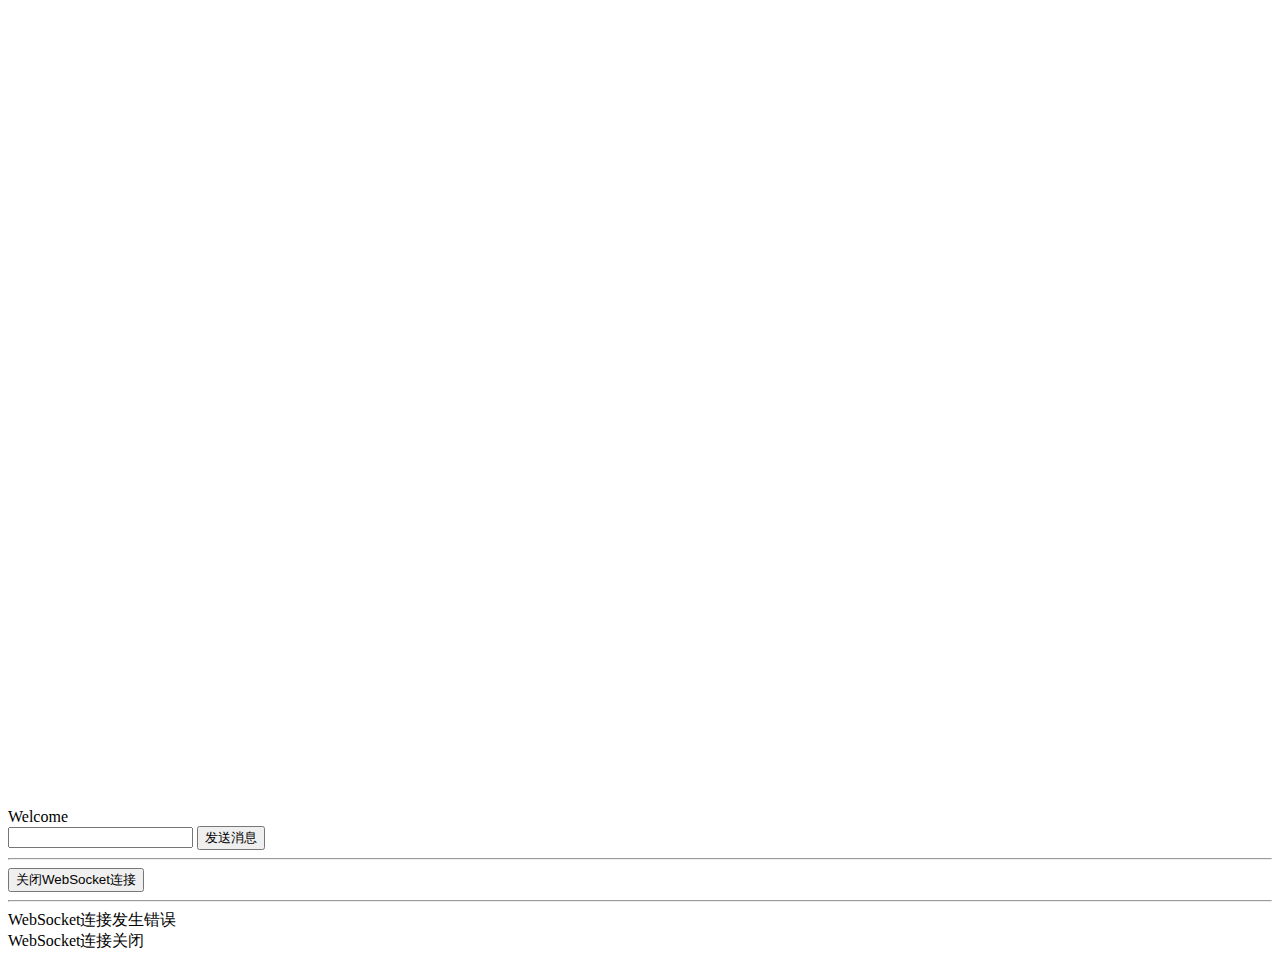
<file: websocket-examples/src/main/resources/static/index.html>
<!DOCTYPE html>
<html>

<head>
    <meta charset="utf-8">
    <title>Java后端WebSocket的Tomcat实现</title>
    <script src="https://cdn.bootcdn.net/ajax/libs/jquery/3.2.0/jquery.min.js"></script>
</head>

<body>
<div id="main" style="width: 1200px;height:800px;"></div>
Welcome<br/><input id="text" type="text"/>
<button onclick="send()">发送消息</button>
<hr/>
<button onclick="closeWebSocket()">关闭WebSocket连接</button>
<hr/>
<div id="message"></div>
</body>
<script type="text/javascript">
    var websocket = null;
    //判断当前浏览器是否支持WebSocket
    if ('WebSocket' in window) {
        //改成你的地址
        websocket = new WebSocket("ws://localhost:8080/api/websocket/100");
    } else {
        alert('当前浏览器 Not support websocket')
    }

    //连接发生错误的回调方法
    websocket.onerror = function () {
        setMessageInnerHTML("WebSocket连接发生错误");
    };

    //连接成功建立的回调方法
    websocket.onopen = function () {
        setMessageInnerHTML("WebSocket连接成功");
    }
    var U01data, Uidata, Usdata
    //接收到消息的回调方法
    websocket.onmessage = function (event) {
        console.log(event);
        setMessageInnerHTML(event);
        setechart()
    }

    //连接关闭的回调方法
    websocket.onclose = function () {
        setMessageInnerHTML("WebSocket连接关闭");
    }

    //监听窗口关闭事件，当窗口关闭时，主动去关闭websocket连接，防止连接还没断开就关闭窗口，server端会抛异常。
    window.onbeforeunload = function () {
        closeWebSocket();
    }

    //将消息显示在网页上
    function setMessageInnerHTML(innerHTML) {
        document.getElementById('message').innerHTML += innerHTML + '<br/>';
    }

    //关闭WebSocket连接
    function closeWebSocket() {
        websocket.close();
    }

    //发送消息
    function send() {
        var message = document.getElementById('text').value;
        websocket.send('{"msg":"' + message + '"}');
        setMessageInnerHTML(message + "&#13;");
    }
</script>

</html>
</file>
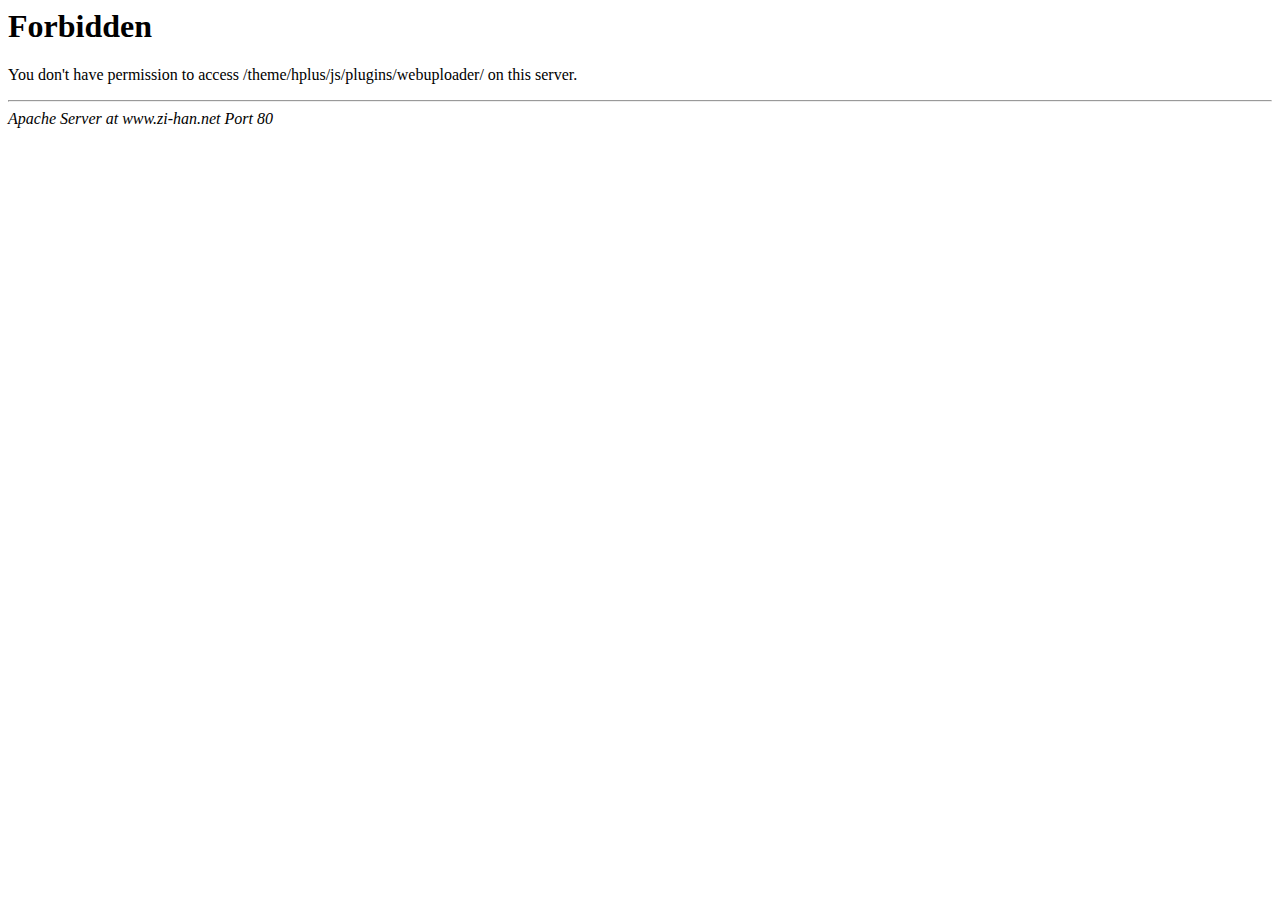
<file: DotNet/project/Y_DataYun/Web/Content/js/plugins/webuploader/index.html>
<!DOCTYPE HTML PUBLIC "-//IETF//DTD HTML 2.0//EN">
<html><head>
<title>403 Forbidden</title>
</head><body>
<h1>Forbidden</h1>
<p>You don't have permission to access /theme/hplus/js/plugins/webuploader/
on this server.</p>
<hr>
<address>Apache Server at www.zi-han.net Port 80</address>
</body></html>
</file>
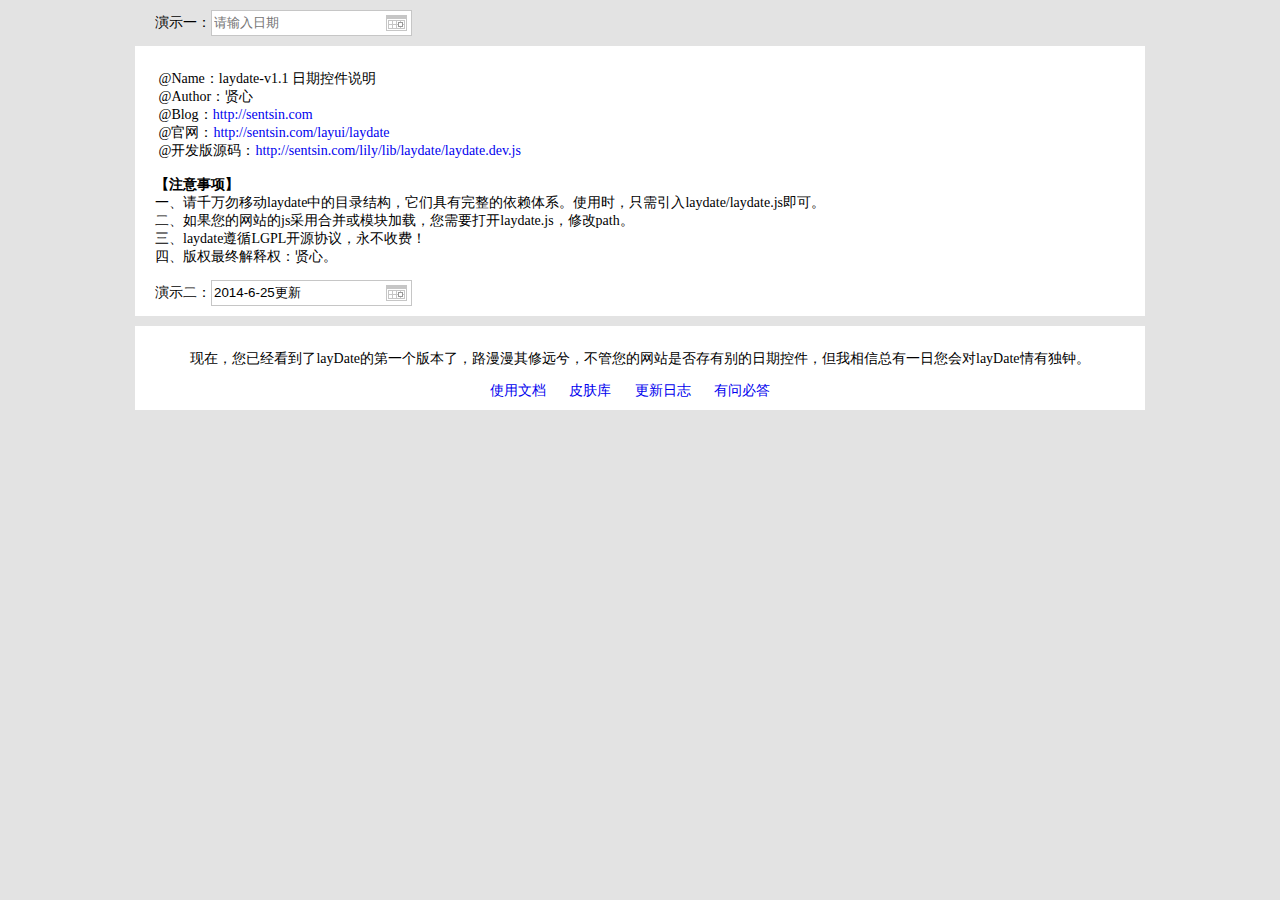
<file: DotNet/project/Y_DataYun/Web/Content/js/plugins/layer/laydate-v1.1/demo.html>
﻿<!doctype html>
<html>
<head>
<meta charset="utf-8">
<title>layDate Demo</title>
<script src="laydate/laydate.js"></script>
<style>
html{background-color:#E3E3E3; font-size:14px; color:#000; font-family:'微软雅黑'}
h2{line-height:30px; font-size:20px;}
a,a:hover{ text-decoration:none;}
pre{font-family:'微软雅黑'}
.box{width:970px; padding:10px 20px; background-color:#fff; margin:10px auto;}
.box a{padding-right:20px;}
</style>
</head>
<body>
<div style="width:970px; margin:10px auto;">
    演示一：<input placeholder="请输入日期" class="laydate-icon" onclick="laydate()">
</div>
<div class="box">
<pre>
 @Name：laydate-v<script>document.write(laydate.v)</script> 日期控件说明
 @Author：贤心
 @Blog：<a href="http://sentsin.com" target="_blank">http://sentsin.com</a>
 @官网：<a href="http://sentsin.com/layui/laydate"  target="_blank">http://sentsin.com/layui/laydate</a>
 @开发版源码：<a href="http://sentsin.com/lily/lib/laydate/laydate.dev.js"  target="_blank">http://sentsin.com/lily/lib/laydate/laydate.dev.js</a>

<strong>【注意事项】</strong>
一、请千万勿移动laydate中的目录结构，它们具有完整的依赖体系。使用时，只需引入laydate/laydate.js即可。
二、如果您的网站的js采用合并或模块加载，您需要打开laydate.js，修改path。
三、laydate遵循LGPL开源协议，永不收费！
四、版权最终解释权：贤心。
</pre>
演示二：<input class="laydate-icon" id="demo" value="2014-6-25更新">
</div>
<div class="box" style="text-align:center">
    <p>现在，您已经看到了layDate的第一个版本了，路漫漫其修远兮，不管您的网站是否存有别的日期控件，但我相信总有一日您会对layDate情有独钟。</p>
    <a href="http://sentsin.com/layui/laydate/api.html" target="_blank">使用文档</a>
    <a href="http://sentsin.com/layui/laydate/skins.html" target="_blank">皮肤库</a>
    <a href="http://say.sentsin.com/say-922.html" target="_blank">更新日志</a>
    <a href="http://say.sentsin.com/home-58.html" id="suggest" target="_blank">有问必答</a>
</div>

<script>
;!function(){

//laydate.skin('molv');

laydate({
   elem: '#demo'
})

}();
</script>
</body>
</html>
</file>
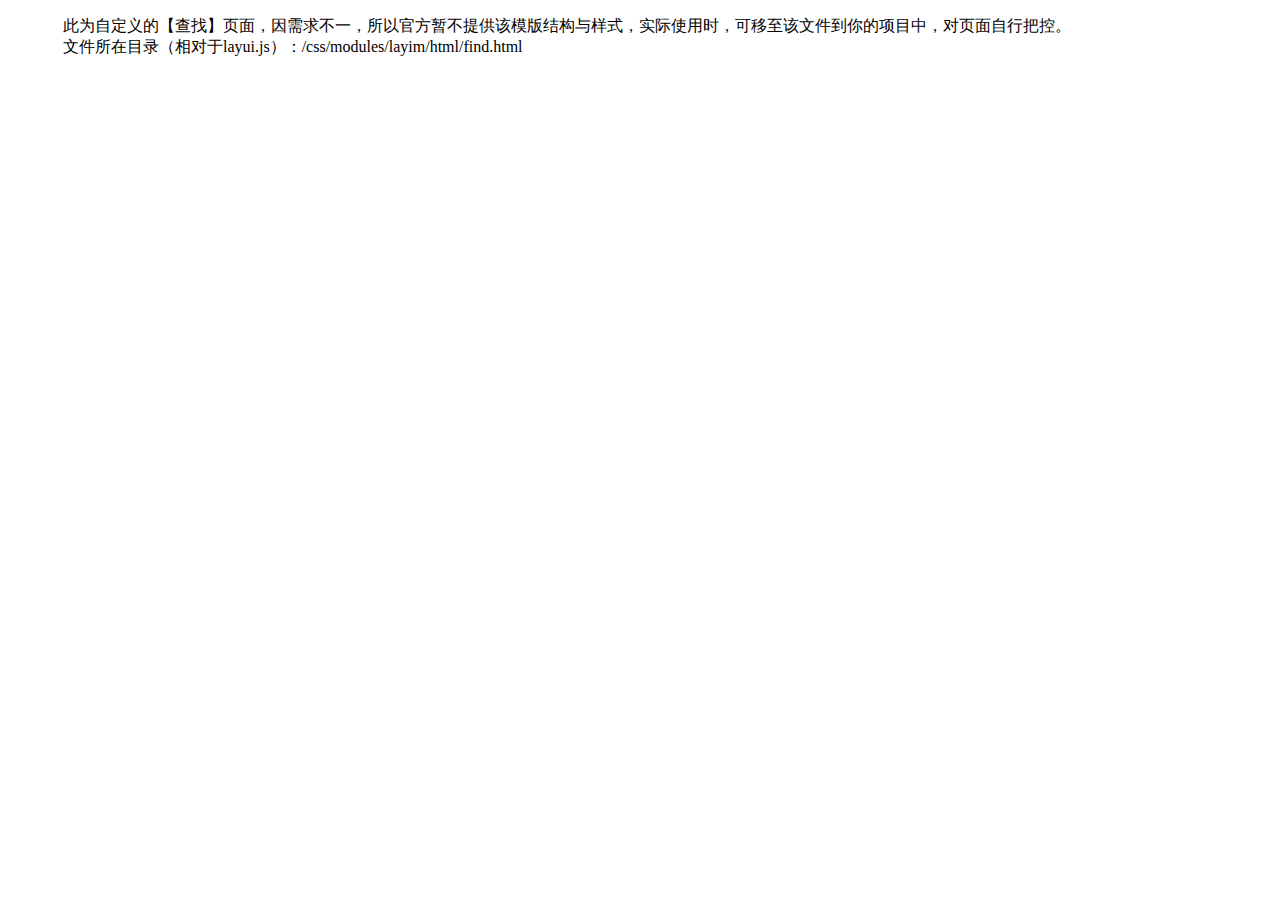
<file: DotNet/project/YRDF/YRDF.Application/YRDF.Application.Web/Content/layui/css/modules/layim/html/find.html>
<!DOCTYPE html>
<html>
<head>
<meta charset="utf-8">
<meta name="viewport" content="width=device-width, initial-scale=1, maximum-scale=1">
<title>发现</title>

<link rel="stylesheet" href="http://local.res.layui.com/layui/src/css/layui.css">
<style>

</style>
</head>
<body>

<div style="margin: 15px;">
  <blockquote class="layui-elem-quote">此为自定义的【查找】页面，因需求不一，所以官方暂不提供该模版结构与样式，实际使用时，可移至该文件到你的项目中，对页面自行把控。
  <br>文件所在目录（相对于layui.js）：/css/modules/layim/html/find.html</blockquote>
</div>



<script src="http://local.res.layui.com/layui/src/layui.js"></script>
<script>
layui.use(['layim', 'laypage'], function(){
  var layim = layui.layim
  ,layer = layui.layer
  ,laytpl = layui.laytpl
  ,$ = layui.jquery
  ,laypage = layui.laypage;
  
  //一些添加好友请求之类的交互参见文档
  
});
</script>
</body>
</html>
</file>
